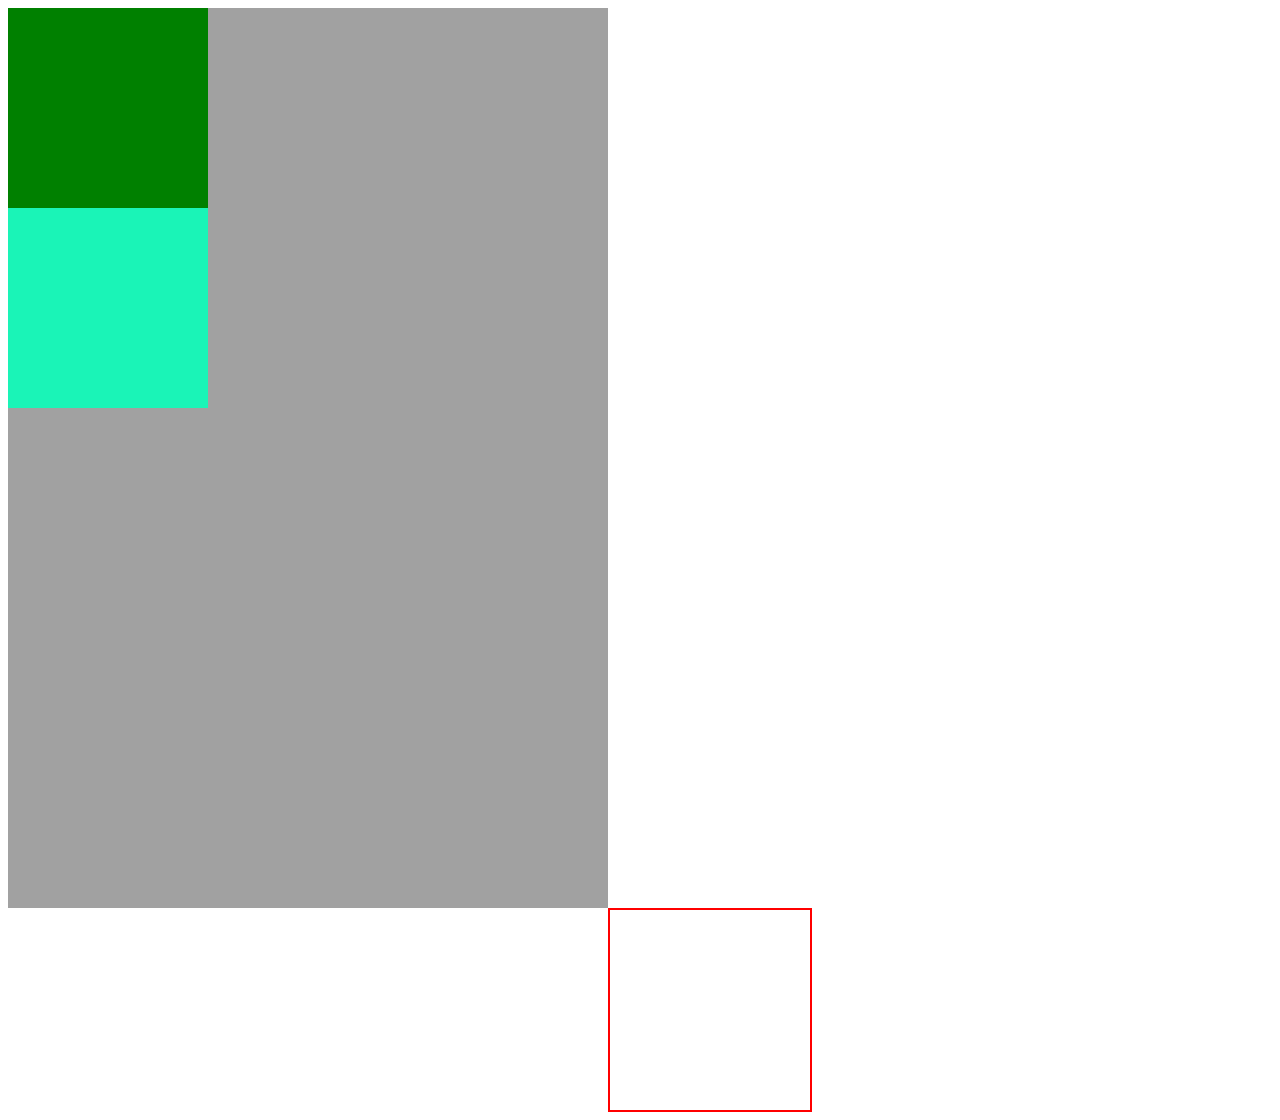
<file: JS/беблиотека для перетаскивания/index.html>
<!DOCTYPE html>
<html>
<head>
	<title>Project7</title>
   <meta charset="utf-8">
    <link rel="stylesheet" type="text/css" href="css/stule.css">
    <script type="text/javascript" src="script/jquery-3.1.1.min.js"></script>
    
    <script type="text/javascript" src="script/jquery-ui.min.js"></script>
    <script type="text/javascript" src="script/main.js"></script>
    
</head>
<body>

    <div id="wripper">
        <div id="click_block"></div>
        <div id="second_block"></div>
    </div>
    
    <div id="right_block"></div>

</body>
</html>
</file>
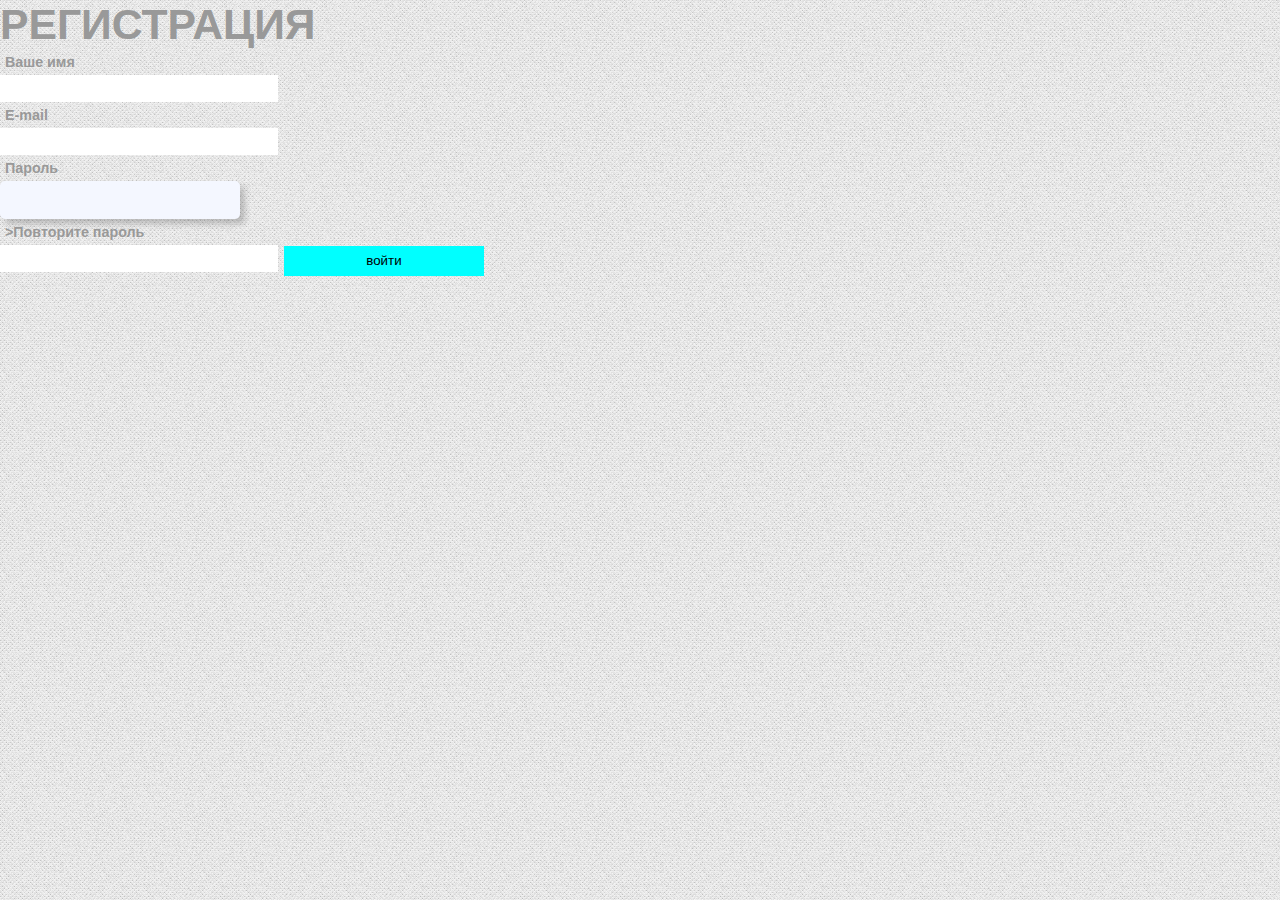
<file: JS/валидация формы/index.html>
<!DOCTYPE html>
<html>
<head>

	<meta charset="utf-8">
	<title>lesson_4</title>
	<link rel="stylesheet" type="text/css" href="css/style.css">
	<script type="text/javascript" src="script/main.js"></script>
<style type="text/css">
    #password {
  display: inline-block;
  -webkit-box-sizing: content-box;
  -moz-box-sizing: content-box;
  box-sizing: content-box;
  padding: 10px 20px;
  border: none;
  -webkit-border-radius: 5px;
  border-radius: 5px;
  font: normal 16px/normal "Times New Roman", Times, serif;
  color: rgba(0,142,198,1);
  -o-text-overflow: clip;
  text-overflow: clip;
  background: rgba(244,247,255,1);
  -webkit-box-shadow: 5px 5px 6px 0 rgba(0,0,0,0.2) ;
  box-shadow: 5px 5px 6px 0 rgba(0,0,0,0.2) ;
  text-shadow: 0 1px 0 rgba(255,255,255,0.66) ;
  -webkit-transition: all 200ms cubic-bezier(0.42, 0, 0.58, 1);
  -moz-transition: all 200ms cubic-bezier(0.42, 0, 0.58, 1);
  -o-transition: all 200ms cubic-bezier(0.42, 0, 0.58, 1);
  transition: all 200ms cubic-bezier(0.42, 0, 0.58, 1);
}
</style>
</head>
<body>

    <div class="wripper">
        <div class="head">
            <h1>РЕГИСТРАЦИЯ</h1>
        </div>
        <div class=".form-container">
        
            <div id="error"></div>
            
           
            <h6>Ваше имя</h6>
            <input type="text" id="name">
            <h6>E-mail </h6>
            <input type="text" id="mail">
            <h6>Пароль</h6>
            <input type="password" id="password">
            <h6>>Повторите пароль</h6>
            <input type="password" id="password_repiat">

            <button id="inp_form" onclick="AuthForm()">войти</button>
        
        </div>
    </div>
    
</body>
</html>
</file>
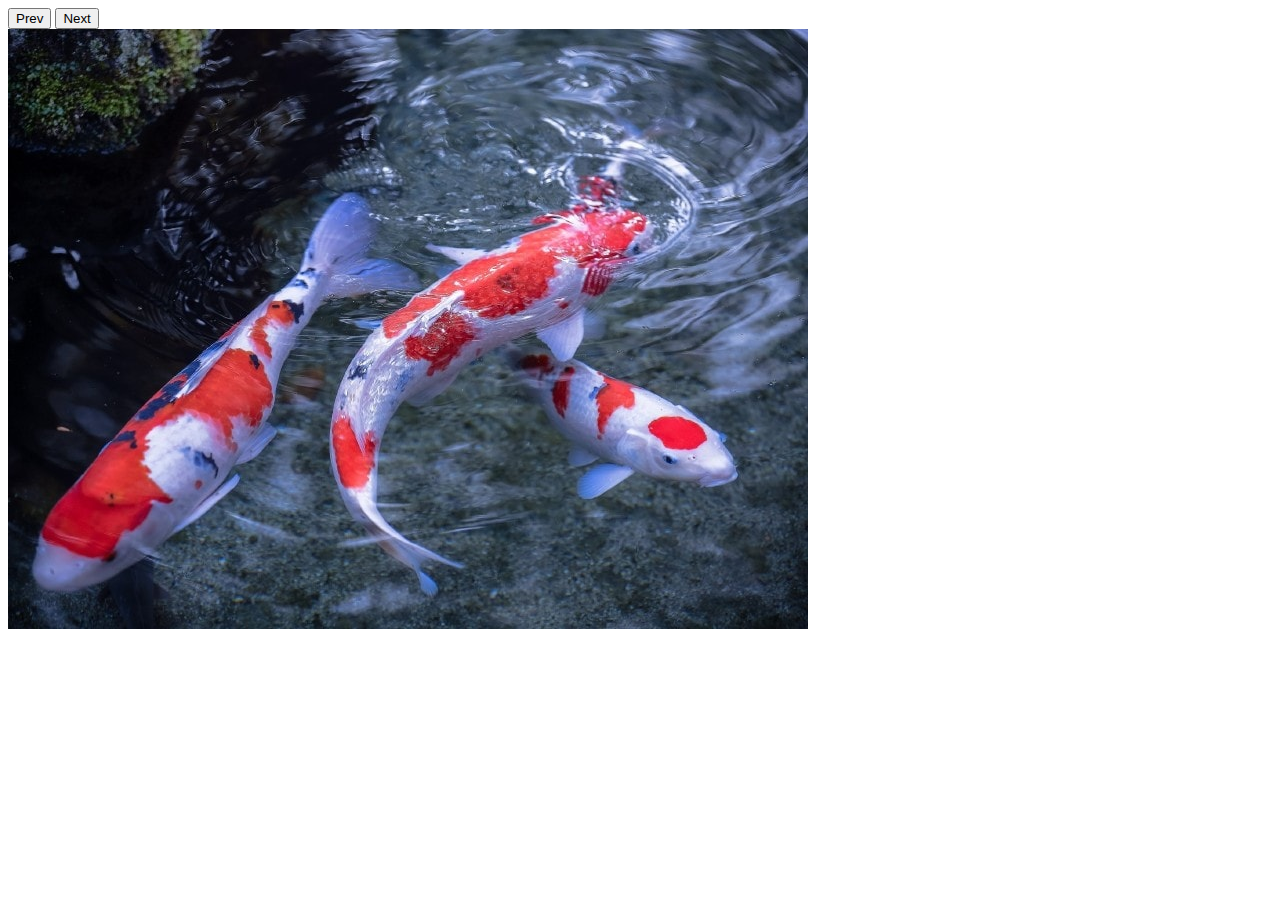
<file: JS/слайдер/index.html>
<!DOCTYPE html>
<html>
<head>

	<meta charset="utf-8">
	<title>lesson_3</title>
	<link rel="stylesheet" type="text/css" href="css/stule.css">
	<script type="text/javascript" src="script/main.js"></script>

</head>
<body>

    <button id="" onclick="Prev()">Prev</button>
    <button id="" onclick="Next()">Next</button>

   <div id="wripper">
       <img src="images/image01-800x600-.jpg" alt="fish">
   </div>
    
</body>
</html>
</file>
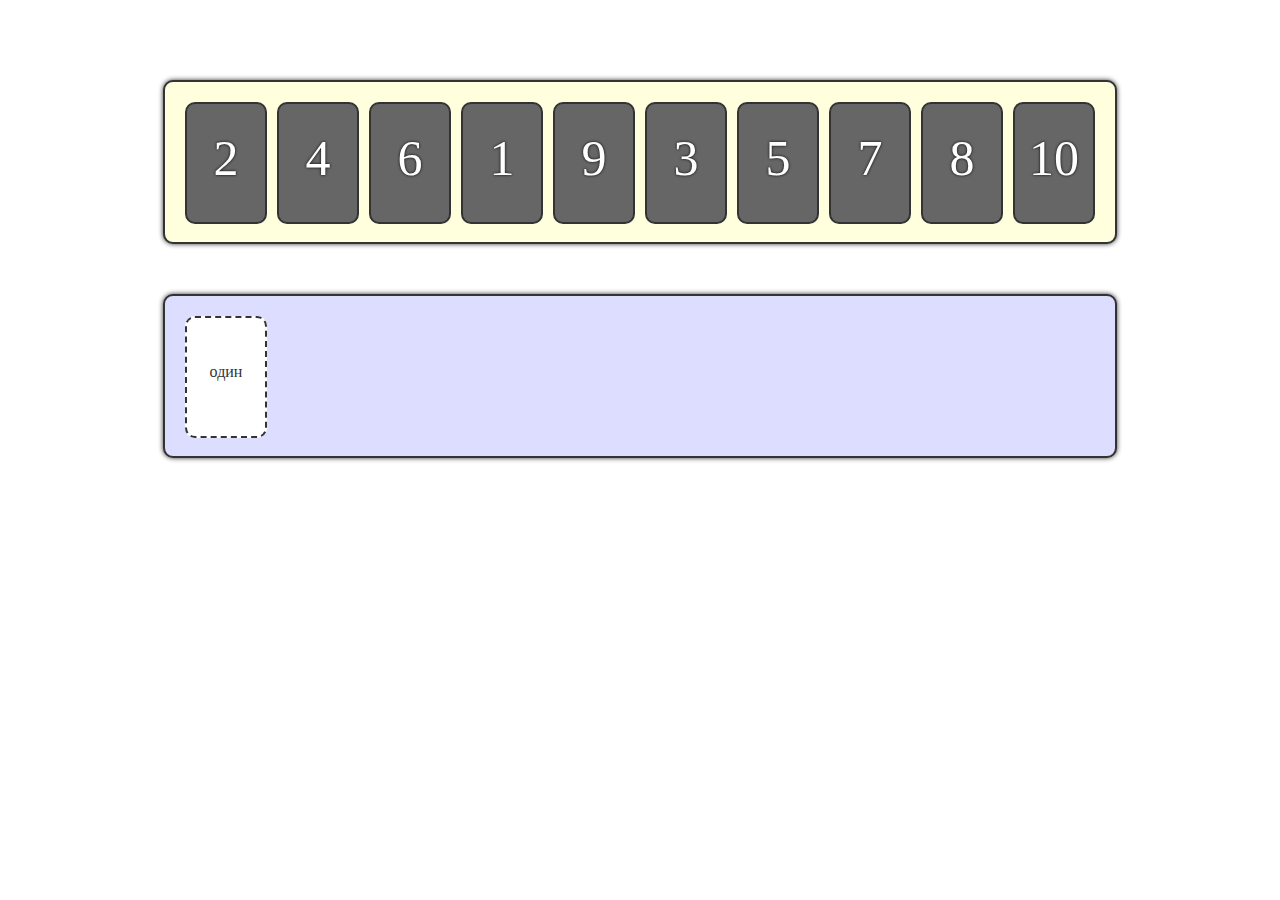
<file: JS/шашки/index.html>
<!DOCTYPE html>
<html>
<head>
	<title>lesson_8_9</title>
    <meta charset="utf-8">
    <link rel="stylesheet" type="text/css" href="css/style.css">
    <script type="text/javascript" src="script/jquery-3.1.1.min.js"></script>
    <script type="text/javascript" src="script/jquery-ui.min.js"></script>
    <script type="text/javascript" src="script/main.js">
    </script>
    
</head>
<body>

   <div id="content">
       <div id="cardPile">
<!--
           <div class="ui-draggable" style="position: relative;" id="card1">1</div>
           <div class="ui-draggable" style="position: relative;" id="card2">2</div>
           <div class="ui-draggable" style="position: relative;" id="card3">3</div>
           <div class="ui-draggable" style="position: relative;" id="card4">4</div>
           <div class="ui-draggable" style="position: relative;" id="card5">5</div>
           <div class="ui-draggable" style="position: relative;" id="card6">6</div>
           <div class="ui-draggable" style="position: relative;" id="card7">7</div>
           <div class="ui-draggable" style="position: relative;" id="card8">8</div>
           <div class="ui-draggable" style="position: relative;" id="card9">9</div>
           <div class="ui-draggable" style="position: relative;" id="card10">10</div>
-->
       </div>
       
       <div id="cardSlots">
<!--
           <div class="ui-droppabl">один</div>
           <div class="ui-droppabl">два</div>
           <div class="ui-droppabl">три</div>
           <div class="ui-droppabl">четыри</div>
           <div class="ui-droppabl">пять</div>
           <div class="ui-droppabl">шесть</div>
           <div class="ui-droppabl">семь</div>
           <div class="ui-droppabl">восемь</div>
           <div class="ui-droppabl">девять</div>
           <div class="ui-droppabl">десять</div>
-->
       </div>
       
       <div id="successMessage" class="sucwin">
           <h2>Молодец!!</h2>
           <button id="" onclick="">Играть снова</button>
       </div>
   </div>
   
</body>
</html>
</file>
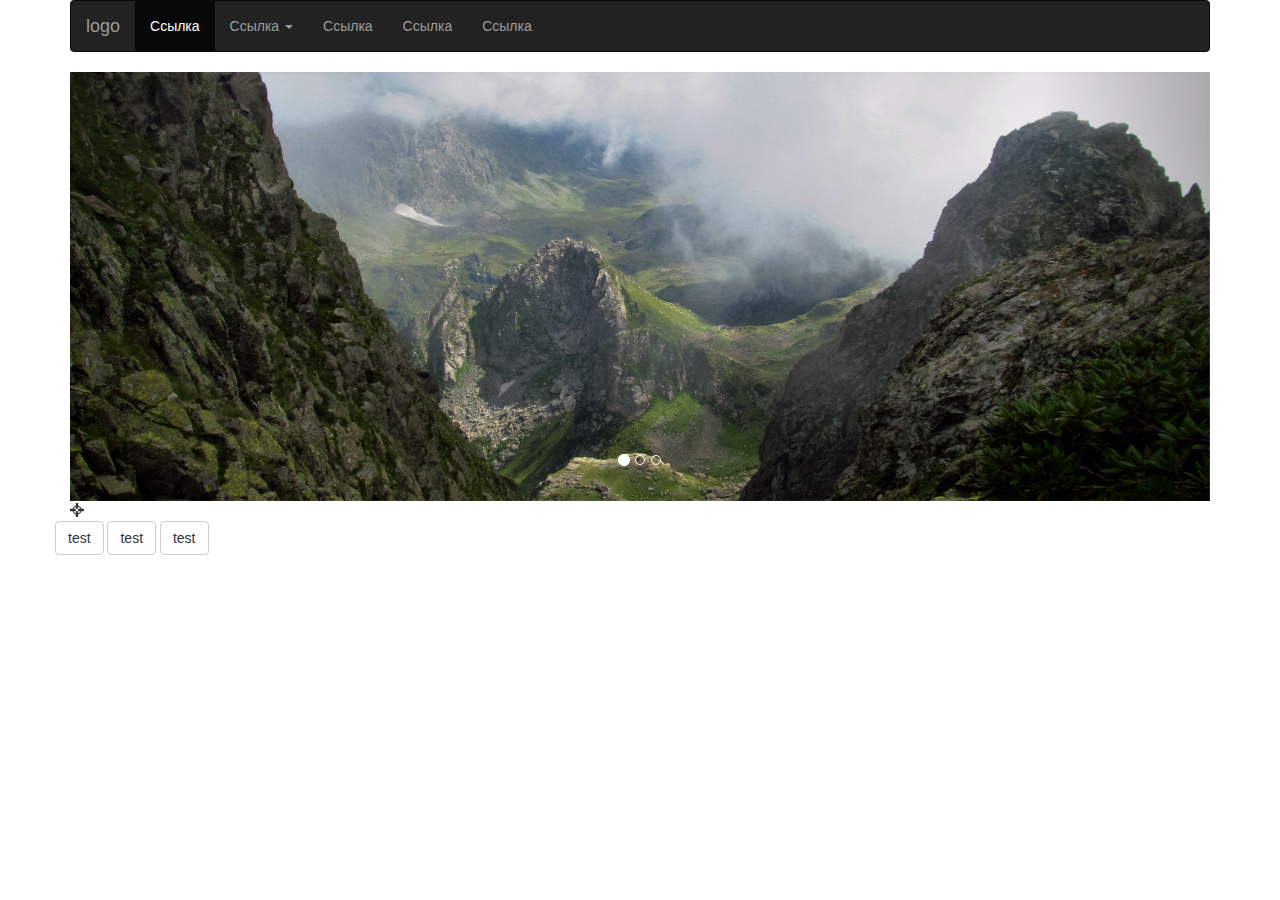
<file: верстка/bootstrap/index.html>
<!DOCTYPE html>
<html lang="en">
  <head>
    <meta charset="utf-8">
    <meta http-equiv="X-UA-Compatible" content="IE=edge">
    <meta name="viewport" content="width=device-width, initial-scale=1">
    <title>page</title>

    <!-- Bootstrap -->
    <link href="css/bootstrap.min.css" rel="stylesheet">

    <!-- HTML5 Shim and Respond.js IE8 support of HTML5 elements and media queries -->
    <!-- WARNING: Respond.js doesn't work if you view the page via file:// -->
    <!--[if lt IE 9]>
      <script src="https://oss.maxcdn.com/libs/html5shiv/3.7.0/html5shiv.js"></script>
      <script src="https://oss.maxcdn.com/libs/respond.js/1.4.2/respond.min.js"></script>
    <![endif]-->
  </head>
  <body>
    
    <div class="container">
        <nav class="navbar navbar-inverse">
            <div class="container">
                <div class="navbar-header">
                    <button type="button" class="navbar-toggle collapsed" data-toggle="collapse" data-target="#bs-example-navbar-collapse-1" aria-axpanded="false">
                        <span class="sr-only">Toggle navigation</span>
                        <span class="icon-bar"></span>
                        <span class="icon-bar"></span>
                        <span class="icon-bar"></span>
                    </button>
                    <a href="" class="navbar-brand">logo</a>
                </div>
                <div class="collapse navbar-collapse" id="bs-example-navbar-collapse-1">
                    <ul class="nav navbar-nav">
                        <li class="active"><a href="#">Ссылка<span class="sr-only"></span></a></li>
                        <li class="dropdown"><a href="" class="dropdown-toggle" data-toggle="dropdown">Ссылка <b class="caret"></b></a>
                            <ul class="dropdown-menu">
                                <li><a href="">под ссылка</a></li>
                                <li class="divider"></li>
                                <li><a href="">под ссылка</a></li>
                                <li><a href="">под ссылка</a></li>
                            </ul>
                        </li>
                        <li><a href="">Ссылка</a></li>
                        <li><a href="">Ссылка</a></li>
                        <li><a href="">Ссылка</a></li>
                    </ul>
                </div>
            </div>
        </nav>
    </div>
    
    <div class="container">
        <div id="carousel-example-generic" class="carousel slide" data-ride="carousel">
            <ol class="carousel-indicators">
                <li  data-target="#carousel-example-generic" data-slide-to="0" class="active"></li>
                <li  data-target="#carousel-example-generic" data-slide-to="1"></li>
                <li  data-target="#carousel-example-generic" data-slide-to="2"></li>
            </ol>
            <div class="carousel-inner" role="listbox">
               
                <div class="item active">
                    <img src="img/%E2%84%96%20(160).JPG" alt="">
                </div>
                
                <div class="item">
                    <img src="img/%E2%84%96%20(175).JPG" alt="">
                </div>
                
                <div class="item">
                    <img src="img/%E2%84%96%20(97).JPG" alt="">
                </div>
                
            </div>
        
            <a href="#carousel-example-generic" class="left carousel-control" role="button" data-slide="prev">
                <span class="glyphicon glyphicon-chavron-left" aria-hidden="true"></span>
                <span class="sr-only">Previous</span>
            </a>
            
            <a href="#carousel-example-generic" class="right carousel-control" role="button" data-slide="next">
                <span class="glyphicon glyphicon-chavron-right" aria-hidden="true"></span>
                <span class="sr-only">next</span>
            </a>
            
        </div>
    </div>

    <div class="container">
        <i class="glyphicon glyphicon-screenshot"></i>
    </div>
    
    <div class="container">
        <div class="row">
            <a href="" class="btn btn-default">test</a>
            <a href="" class="btn btn-default">test</a>
            <a href="" class="btn btn-default">test</a>
        </div>
    </div>

    <!-- jQuery (necessary for Bootstrap's JavaScript plugins) -->
    <script src="https://ajax.googleapis.com/ajax/libs/jquery/1.11.0/jquery.min.js"></script>
    <!-- Include all compiled plugins (below), or include individual files as needed -->
    <script src="js/bootstrap.min.js"></script>
  </body>
</html>
</file>
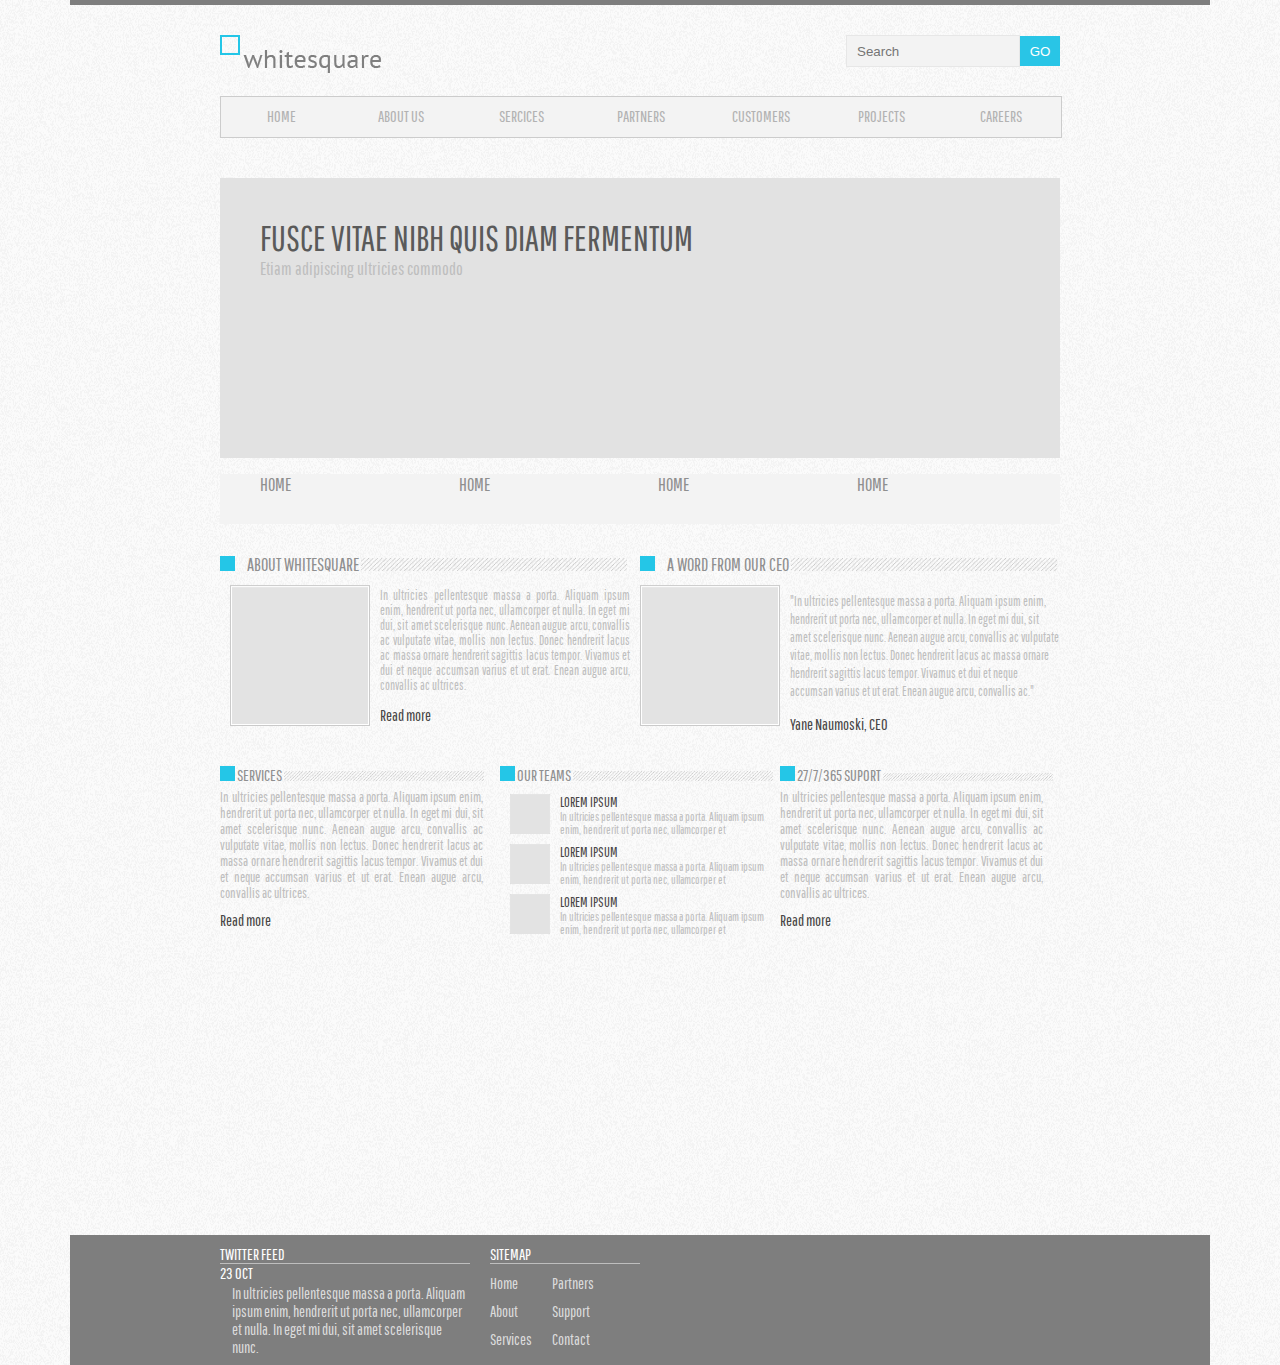
<file: верстка/верстка по макету/index.html>
<!DOCTYPE html>
<html>
<head>
	<meta charset="utf-8">
	<title>HOME</title>
	<link rel="stylesheet" type="text/css" href="css/stule.css">
</head>
<body>
   <div class="wriper">
        <div class="heder">
            <div class="top">
                <a href="index.html"><img src="img/Logo.png" alt="logo"></a>
                <div class="search">
                   <form action="#">
                       <input type="text" placeholder="Search"
                       ><input type="submit" value="GO">
                   </form>
                </div>
            </div>
            <div class="menu"
              ><ul>
                   <li><a href="index.html">home</a></li
                   ><li><a href="about_us.html">about us</a></li
                   ><li><a href="#">sercices</a></li
                   ><li><a href="#">partners</a></li
                   ><li><a href="#">customers</a></li
                   ><li><a href="#">projects</a></li
                   ><li><a href="#">careers</a></li>                    
               </ul
               ></div>
        </div>
        <div class="banner">
            <p id="text_1">fusce vitae nibh quis diam fermentum </p>
            <p id="text_2"> Etiam adipiscing ultricies commodo</p>
        </div>
        <div class="banner_navigation" >
           <ol type="1">
               <li><a href="#">HOME</a></li>
               <li><a href="#">HOME</a></li>
               <li><a href="#">HOME</a></li>
               <li><a href="#">HOME</a></li>
           </ol>
        </div> 
        <div class="main">
            <div class="about_us">
                <img src="img/Square.png" alt="square">
                <span>about whitesquare</span>
                <img src="img/Title%20pattern.png" alt="aaa" width="266">
                <img src="img/Image%20holder.png" alt="qub">
                <p>In ultricies pellentesque massa a porta. Aliquam ipsum enim, hendrerit ut porta nec, ullamcorper et nulla. In eget mi dui, sit amet scelerisque nunc. Aenean augue arcu, convallis ac vulputate vitae, mollis non lectus. Donec hendrerit lacus ac massa ornare hendrerit sagittis lacus tempor. Vivamus et dui et neque accumsan varius et ut erat. Enean augue arcu, convallis ac ultrices. </p>
                <a href="#">Read more</a>
            </div>
            <div class="ceo_word">
                <img src="img/Square.png" alt="square">
                <span>a word from our ceo</span>
                <img src="img/Title%20pattern.png" alt="aaa"width="266" >
                <img src="img/Image%20holder.png" alt="qub">
                <p><alockquote>"In ultricies pellentesque massa a porta. Aliquam ipsum enim, hendrerit ut porta nec, ullamcorper et nulla. In eget mi dui, sit amet scelerisque nunc. Aenean augue arcu, convallis ac vulputate vitae, mollis non lectus. Donec hendrerit lacus ac massa ornare hendrerit sagittis lacus tempor. Vivamus et dui et neque accumsan varius et ut erat. Enean augue arcu, convallis ac."</alockquote></p>
                <a href="#">Yane Naumoski, CEO</a>
            </div>
            <div class="services">
                <img src="img/Square.png" alt="square">
                <span>services</span>
                <img src="img/Title%20pattern.png" alt="aaa" width="200">
                <p>In ultricies pellentesque massa a porta. Aliquam ipsum enim, hendrerit ut porta nec, ullamcorper et nulla. In eget mi dui, sit amet scelerisque nunc. Aenean augue arcu, convallis ac vulputate vitae, mollis non lectus. Donec hendrerit lacus ac massa ornare hendrerit sagittis lacus tempor. Vivamus et dui et neque accumsan varius et ut erat. Enean augue arcu, convallis ac ultrices. </p>
                <a href="#">Read more</a>
            </div>
            <div class="our_teams">
               <img src="img/Square.png" alt="square">
                <span id="our">our teams</span>
                <img src="img/Title%20pattern.png" alt="aaa" width="200">
                <div class="qub">
                    <img src="img/Image%20holder.png" alt="qub">
                    <span><p class="lorem">lorem ipsum</p>
                    <p>In ultricies pellentesque massa a porta. Aliquam ipsum         enim, hendrerit ut porta nec, ullamcorper et</p></span>
                </div>
                <div class="qub">
                    <img src="img/Image%20holder.png" alt="qub">
                    <span><p class="lorem">lorem ipsum</p>
                    <p>In ultricies pellentesque massa a porta. Aliquam ipsum         enim, hendrerit ut porta nec, ullamcorper et</p></span>
                </div>
               <div class="qub"> 
                    <img src="img/Image%20holder.png" alt="qub">
                    <span><p class="lorem">lorem ipsum</p>
                    <p>In ultricies pellentesque massa a porta. Aliquam ipsum         enim, hendrerit ut porta nec, ullamcorper et</p></span>
                </div>
            </div>
            <div class="support">
                <img src="img/Square.png" alt="square">
                <span>27/7/365 suport</span>
                <img src="img/Title%20pattern.png" alt="aaa" width="170">
                <p>In ultricies pellentesque massa a porta. Aliquam ipsum enim, hendrerit ut porta nec, ullamcorper et nulla. In eget mi dui, sit amet scelerisque nunc. Aenean augue arcu, convallis ac vulputate vitae, mollis non lectus. Donec hendrerit lacus ac massa ornare hendrerit sagittis lacus tempor. Vivamus et dui et neque accumsan varius et ut erat. Enean augue arcu, convallis ac ultrices. </p>
                <a href="#">Read more</a>
            </div>
            <div class="our_clients"></div>
       </div>
    </div>
    <div class="footer">
           <div class="twitter_f">
              <div><a href="#">twitter feed</a></div>
               <span><a href="#">23 oct</a></span>
               <p>In ultricies pellentesque massa a porta. Aliquam ipsum enim, hendrerit ut porta nec, ullamcorper et nulla. In eget mi dui, sit amet scelerisque nunc.</p>
           </div>
            <div class="sitemap">
                <div class="sitem_p"><span>sitemap</span></div>
                <div class="list_1">
                    <ul>
                        <li><a href="#">Home</a></li>
                        <li><a href="#">About</a></li>
                        <li><a href="#">Services</a></li>
                    </ul>
                </div>
                <div class="list_2">
                    <ul>
                        <li><a href="#">Partners</a></li>
                        <li><a href="#">Support</a></li>
                        <li><a href="#">Contact</a></li>
                    </ul>
                </div>
            </div>
            <div class="social"></div>
            <div class="logo_copy"></div>
        </div>   
        
</body>
</html>
</file>
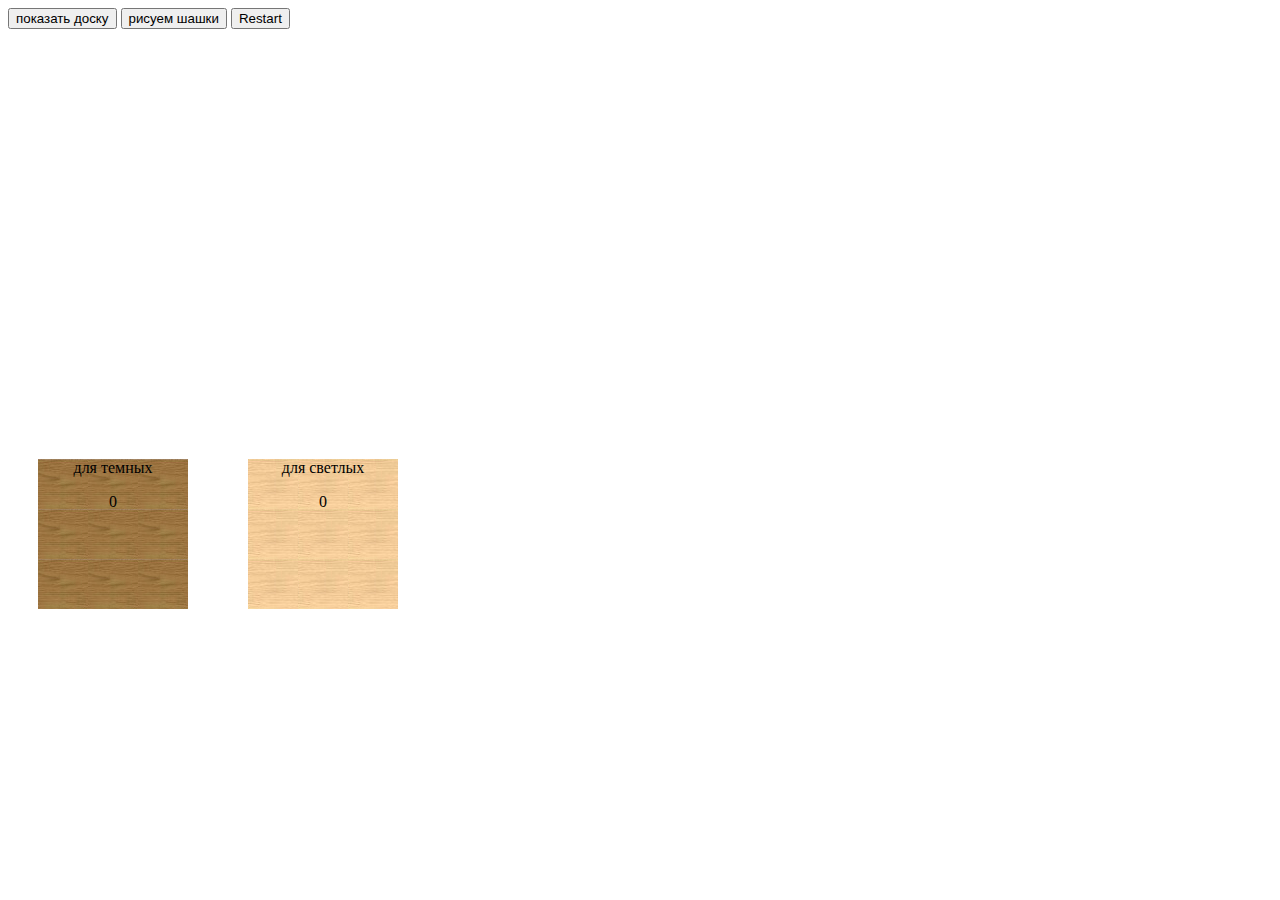
<file: JS/шашки/game.html>
<!DOCTYPE html>
<html lang="en">
<head>
    <meta charset="UTF-8">
    <title>progect_7_9</title>
    <link rel="stylesheet" type="text/css" href="css/stuleGeme.css">
    <script type="text/javascript" src="script/jquery-3.1.1.min.js"></script>
    <script type="text/javascript" src="script/jquery-ui.min.js"></script>
    <script type="text/javascript">
        
        function DrawBoard(){
            
        for(var j=0; j<8; j++) { 
            
            for(var i=0; i<8; i++){
                
                if (j%2 == 0 && i%2==0 || j%2!=0 && i%2!=0){
                    
                    $(".board").append('<div class="sv_kl"></div>');
                }
            else {
                    $(".board").append('<div class="tm_kl"></div>');
                 }
            }
        }
        }
        
        function AddDraug(){
            
            $('div').filter('.tm_kl').slice(0,12).append("<img class='drag black' src='images/tem_shashka.gif'>");
            
            $('div').filter('.tm_kl').slice(20,33).append("<img class='drag white' src='images/sv_shashka.gif'>");
            
            
            $('.drag').draggable({
                snap: '.tm_kl, .tm_block, .sv_block ',
//                containment: '.tm_kl',
                revert: true
            });
            
            $('.tm_kl').droppable({
                accept: '.drag',
                drop: move
            });
            
    
        
        function move(event,ui){
            
            ui.draggable.draggable('option','revert','invalid');
            
        }
            
        $('.sv_block').droppable({
           accept: '.white',
            drop: dropWhite
        });
            
        
        function dropWhite(event,ui){
            
           var count = $('.counter_white').text();
           var c = parseInt(count);
           c+=1;
           $('.counter_white').text(c);
           ui.drag.draggable('option', 'revert', 'false');
        }
        
        
        $('.tm_block').droppable({
           accept: '.black',
            drop: dropBleack
        });
            
        
        function dropBleack(event,ui){
            
           var count = $('.counter_black').text();
           var c = parseInt(count);
           c+=1;
           $('.counter_black').text(c);
           ui.drag.draggable('option', 'revert', 'false');
        }
    }
        
    function restart(){
        
        $('.counter_black').text(0);
        $('.counter_white').text(0);
        $('.drag').remove();
        $('.sv_kl, .tm_kl').remove();
        DrawBoard();
        AddDraug();
        
    }
        
    </script>
</head>
<body>
    
    <button  onclick="DrawBoard()" >показать доску</button>
    <button  onclick="AddDraug()">рисуем шашки</button>
    <button  onclick="restart()">Restart</button>
        
    <div class="board">
        
    </div>
    
    <div class="tm_block">для темных <p class="counter_black">0</p></div>
    
    <div class="sv_block">для светлых <p class="counter_white">0</p></div>
    
    
</body>
</html>
</file>
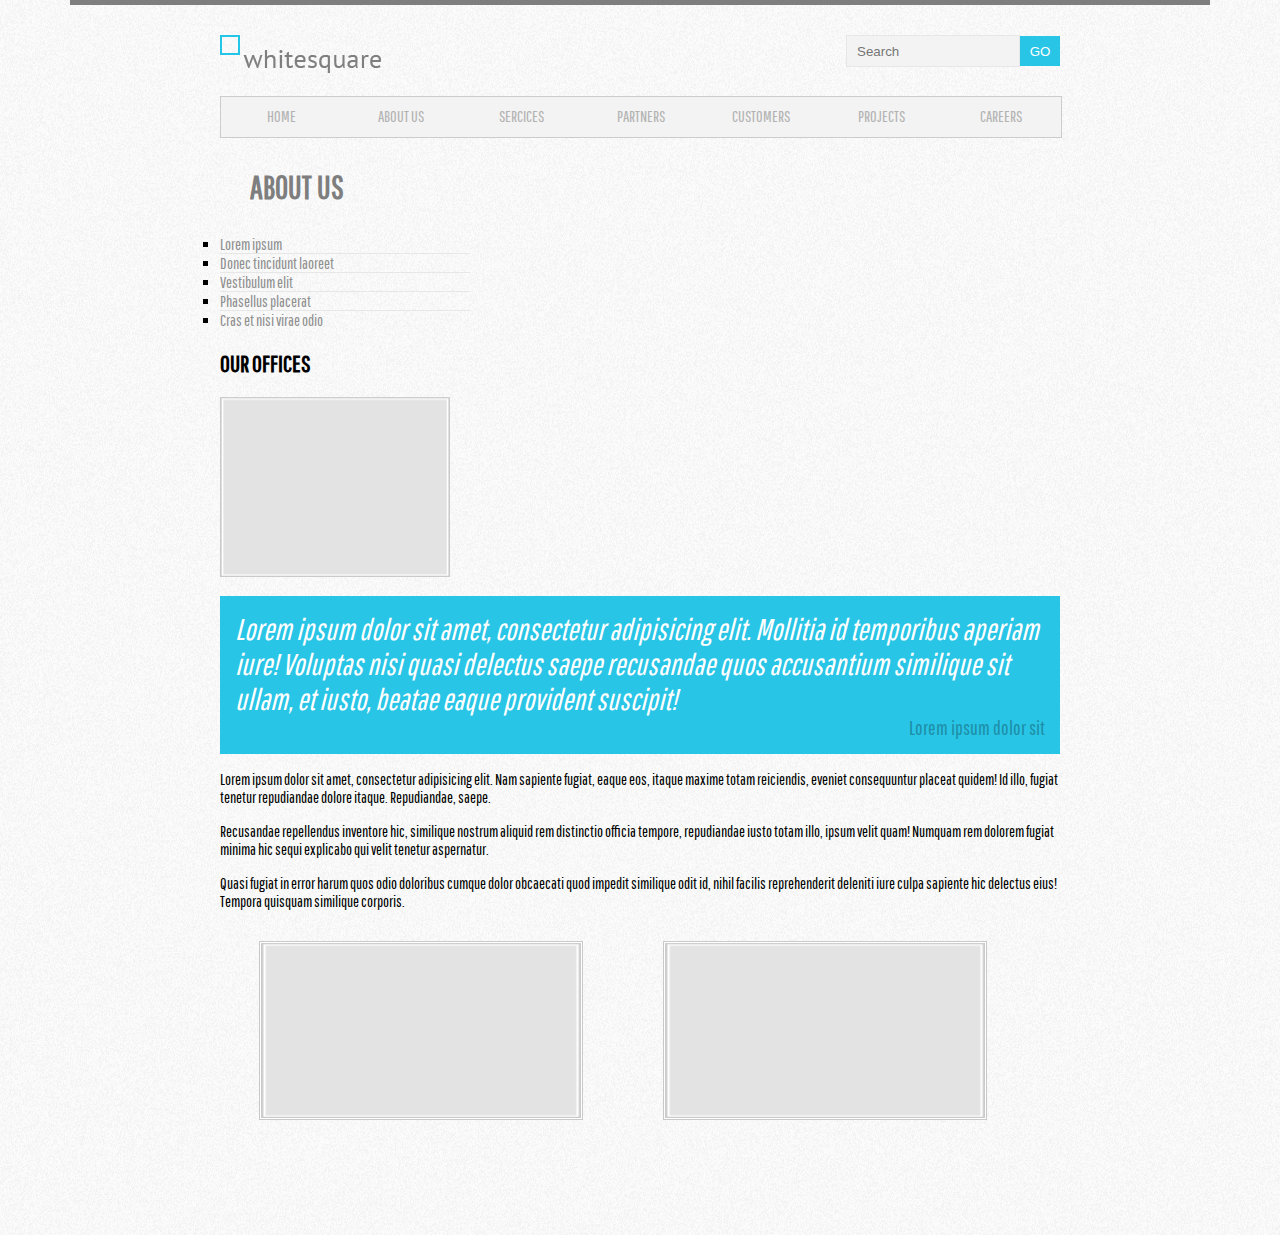
<file: верстка/верстка по макету/about_us.html>
<!DOCTYPE html>
<html lang="en">
<head>
    <meta http-equiv="content-type" content="text/html;charset=utf-8">
    <meta http-equiv="X-UA-Compatibl" content="IE=Edge">
    <title>ABOUT US</title>
    <link rel="stylesheet" href="css/about_us.css">
    <link href="https://fonts.googleapis.com/css?family=Oswald:300,400" rel="stylesheet">
    
<!--
 if it ex 9  
<script src="http://html5shiv.googlecode.com/svn/trunk/html5/js"></script>
<![endif]
-->
 
</head>
<body>
   <div class="wriper">
        <div class="heder">
            <div class="top">
                <a href="index.html"><img src="img/Logo.png" alt="logo"></a>
                <div class="search">
                   <form action="#">
                       <input type="text" placeholder="Search"
                       ><input type="submit" value="GO">
                   </form>
                </div>
            </div>
            <div class="menu"
              ><ul>
                   <li><a href="index.html">home</a></li
                   ><li><a href="about_us.html">about us</a></li
                   ><li><a href="#">sercices</a></li
                   ><li><a href="#">partners</a></li
                   ><li><a href="#">customers</a></li
                   ><li><a href="#">projects</a></li
                   ><li><a href="#">careers</a></li>                    
               </ul
               ></div>
        </div>
        <div class="main">
                <div class="page_title">
                    <h1>about us</h1>
                </div>
                <div class="submenu">
                    <ul class="aside-menu">
                        <li><a href="#" class="active">Lorem ipsum</a></li>
                        <li><a href="#">Donec tincidunt laoreet</a></li>
                        <li><a href="/">Vestibulum elit</a></li>
                        <li><a href="/">Phasellus placerat</a></li>
                        <li><a href="/">Cras et nisi virae odio</a></li>
                    </ul>
                    
                    <div class="offises">
                        <h2>OUR OFFICES</h2>
                    <p><img src="img/Image%20holder.png" alt="qub"></p>
                    </div>
                </div>
                <div class="our_ofises">
                    <blockquote>
                        <p>
                            Lorem ipsum dolor sit amet, consectetur adipisicing elit. Mollitia id temporibus aperiam iure! Voluptas nisi quasi delectus saepe recusandae quos accusantium similique sit ullam, et iusto, beatae eaque provident suscipit!
                        </p>
                        <cite>Lorem ipsum dolor sit</cite>
                    </blockquote>
                    <p>Lorem ipsum dolor sit amet, consectetur adipisicing elit. Nam sapiente fugiat, eaque eos, itaque maxime totam reiciendis, eveniet consequuntur placeat quidem! Id illo, fugiat tenetur repudiandae dolore itaque. Repudiandae, saepe.</p>
                    <p>Recusandae repellendus inventore hic, similique nostrum aliquid rem distinctio officia tempore, repudiandae iusto totam illo, ipsum velit quam! Numquam rem dolorem fugiat minima hic sequi explicabo qui velit tenetur aspernatur.</p>
                    <p>Quasi fugiat in error harum quos odio doloribus cumque dolor obcaecati quod impedit similique odit id, nihil facilis reprehenderit deleniti iure culpa sapiente hic delectus eius! Tempora quisquam similique corporis.</p>
                    
                    <figure>
                        <img src="img/Image%20holder.png" alt="">
                    </figure>    
                    <figure>
                        <img src="img/Image%20holder.png" alt="">
                    </figure>    
                        
                </div>
                <div class="about_ua"></div>
            </div>
    </div>
</body>
</html>
</file>
<file: JS/беблиотека для перетаскивания/css/stule.css>
#click_block{
    width: 200px;
    height: 200px;
    background: green;
}

#wripper{
    width: 600px;
    height: 900px ;
    background: #a1a1a1 ;
    border: 1px yellow;
}


#second_block{
    width: 200px;
    height: 200px;
    background: #1af4b7;
}

#drigHelp{
    width: 200px;
    height: 200px;
    background: red;
}

#right_block{
    width: 200px;
    height: 200px;
    border: 2px red solid;
    margin-left: 600px;
}
</file>
<file: JS/валидация формы/css/style.css>
@charset "utf-8";
/* CSS Document */

/* ---------- GENERAL ---------- */

body {
	background: url(../images/bg.png) repeat;
	color: #999;
	font: 16pt sans-serif;
	margin: 0;
}

.wripper{
    
}

h1 { margin: 0; }

h6 { margin: 5px; }

a {
	color: #999;
	text-decoration: none;
}

a:hover { color: #1dabb8; }

fieldset {
	border: none;
	margin: auto;
	
}

input {
	border: none;
	font-family: inherit;
	font-size: inherit;
	margin: 0;
	outline: none;
	-webkit-appearance: none;
}

input[type="submit"] { cursor: pointer; }

.form-container {
	padding-left: 20px;
}

.tip {
	color: #FF5454;
	font: 16px sans-serif;
	font-weight: bold;
} 

#login-form {
	margin: 50px auto;
	width: 500px;
}

#login-form h1 {
	background-color: #282830;
	border-radius: 5px 5px 0 0;
	color: #fff;
	font-size: 14px;
	padding: 20px;
	text-align: center;
	text-transform: uppercase;
}

#login-form fieldset {
	background: #fff;
	border-radius: 0 0 5px 5px;
	padding: 20px;
	position: relative;
}



#login-form input {
	font-size: 14px;
	border: 1px solid #dcdcdc;
	padding: 12px 10px;
	width: 380px;
	margin: auto;
}



#login-form input[type="submit"] {
	background: #1dabb8;
	border-radius: 3px;
	color: #fff;
	width: 320px;
	font-weight: bold;
	margin-top: 20px;
	padding: 12px 20px;
}

#login-form input[type="submit"]:hover { background: #198d98; }



#inp_form{
    width: 200px;
    height: 30px;
    background-color: aqua;
    border: none;
}

/*
#error{
    color: red;
}
*/
</file>
<file: JS/слайдер/css/stule.css>

</file>
<file: JS/шашки/css/style.css>
/* Устанавливаем отступ для страницы, шрифты и цвета, используемые по умолчанию */

body {
  margin: 30px;
  font-family: "Georgia", serif;
  line-height: 1.8em;
  color: #333;
}

/* Устанавливаем для загловка собственный шоифт */

h1, h2, h3, h4 {
  font-family: "Lucida Sans Unicode", "Lucida Grande", sans-serif;
}

/* Область основного содержания */

#content {
  margin: 80px 70px;
  text-align: center;
  -moz-user-select: none;
  -webkit-user-select: none;
  user-select: none;
}

/* Верхний и нижний колонтитулы */

.wideBox {
  clear: both;
  text-align: center;
  margin: 70px;
  padding: 10px;
  background: #ebedf2;
  border: 1px solid #333;
}

.wideBox h1 {
  font-weight: bold;
  margin: 20px;
  color: #666;
  font-size: 1.5em;
}

/* Слот для окончательного положения карты */

#cardSlots {
  margin: 50px auto 0 auto;
  background: #ddf;
}

/* Начальная колода несортированных карт  */

#cardPile {
  margin: 0 auto;
  background: #ffd;
}

#cardSlots, #cardPile {
  width: 910px;
  height: 120px;
  padding: 20px;
  border: 2px solid #333;
  -moz-border-radius: 10px;
  -webkit-border-radius: 10px;
  border-radius: 10px;
  -moz-box-shadow: 0 0 .3em rgba(0, 0, 0, .8);
  -webkit-box-shadow: 0 0 .3em rgba(0, 0, 0, .8);
  box-shadow: 0 0 .3em rgba(0, 0, 0, .8);
}

/* Отдельные карты и слоты */

#cardSlots div, #cardPile div {
  float: left;
  width: 58px;
  height: 78px;
  padding: 10px;
  padding-top: 40px;
  padding-bottom: 0;
  border: 2px solid #333;
  -moz-border-radius: 10px;
  -webkit-border-radius: 10px;
  border-radius: 10px;
  margin: 0 0 0 10px;
  background: #fff;
}

#cardSlots div:first-child, #cardPile div:first-child {
  margin-left: 0;
}

#cardSlots div.hovered {
  background: #aaa;
}

#cardSlots div {
  border-style: dashed;
}

#cardPile div {
  background: #666;
  color: #fff;
  font-size: 50px;
  text-shadow: 0 0 3px #000;
}

#cardPile div.ui-draggable-dragging {
  -moz-box-shadow: 0 0 .5em rgba(0, 0, 0, .8);
  -webkit-box-shadow: 0 0 .5em rgba(0, 0, 0, .8);
  box-shadow: 0 0 .5em rgba(0, 0, 0, .8);
}

/* Цвета для отдельных карт */

#card1.correct { background: red; }
#card2.correct { background: brown; }
#card3.correct { background: orange; }
#card4.correct { background: yellow; }
#card5.correct { background: green; }
#card6.correct { background: cyan; }
#card7.correct { background: blue; }
#card8.correct { background: indigo; }
#card9.correct { background: purple; }
#card10.correct { background: violet; }


/* Сообщение "Вы сделали это! */
#successMessage {
  position: absolute;
  left: 580px;
  top: 250px;
  width: 0;
  height: 0;
  z-index: 100;
  background: #dfd;
  border: 2px solid #333;
  -moz-border-radius: 10px;
  -webkit-border-radius: 10px;
  border-radius: 10px;
  -moz-box-shadow: .3em .3em .5em rgba(0, 0, 0, .8);
  -webkit-box-shadow: .3em .3em .5em rgba(0, 0, 0, .8);
  box-shadow: .3em .3em .5em rgba(0, 0, 0, .8);
  padding: 20px;
}


.sucwin{
    display: none;
}
</file>
<file: верстка/верстка по макету/css/stule.css>
@import url('https://fonts.googleapis.com/css?family=Pathway+Gothic+One');

body{
    width: 100%;
    background: url(../img/Noise.png);
    margin: 0;
    font-family: 'Pathway Gothic One', sans-serif;
}
a{text-decoration: none;}
ul{margin: 0; padding: 0; list-style: none;}

.wriper{
    width: 840px;
    height: 1230px;
    margin: 0 auto;
    padding:0 150px;
    border-top: 5px solid #7e7e7e;
    
}
/*            СТИЛИ ДЛЯ TOP*/

.top{
    padding: 30px 0 20px 0;
}

.search{
    float: right;
}

.search input[type="submit"]{
    margin: 0;
    width:40px;
    height:30px;
    background: #29c5e6;
    color: #fff;
    border: 0;
}

.search input[type="text"]{
    margin: 0;
    padding-left: 10px;
    width: 160px;
    height: 28px;
    background: #f3f3f3;
    color: #b2b2b2;
    border: 1px solid #e7e7e7;
}
/*            меню */
.menu{
    width: 840px;
    height: 40px;
    text-align: center;
    background: #f3f3f3;
    border: 1px solid #cccccc;
}

.menu li{
    width: 120px;
    height: 40px;
    display: inline-block;
}

.menu a{
    width: 116px;
    height: 31px;
    color: #b2b2b2;
    display:inline-block;
    padding-top: 10px;
    text-transform: uppercase;
}

/*анимация меню*/
.menu a:hover{
    background: #29c5e6;
    color: #ffffff;
}

/*            БАНЕР*/

.banner {
    width: 840px;
    height: 280px;
    background: #e2e2e2;
    margin-top: 40px;
    
}

.banner p{margin: 0;}

.banner #text_1 {
    color: #5a5a5a;
    font-size: 35px;
    text-transform: uppercase;
    padding:40px 0 0 40px;
}

.banner #text_2{
    font-size: 18px;
    color: #bebebe;
    padding-left: 40px;
}

/*        навигация*/

.banner_navigation {
    width: 840px;
    height: 50px;
    background: #f3f3f3; 
}

.banner_navigation ol{
/*    list-style-type: */
}

.banner_navigation li{
    display: inline-block;
    width: 197px;
    height: 50px;
}


.banner_navigation a{
    
    color: #8f8f8f;
    text-transform: uppercase;
    font-size: 18px;
}

/*            анимация навигации*/

.banner_navigation a:hover{color: #29c5e6;} 


/*            блок main*/

.main{
    padding-top: 30px;
}
/*            первый блок*/
.about_us{
    width: 410px;
    float: left;
    color: #bebebe;
}

.about_us p{font-size: 13px; text-align: justify;}
.about_us span{text-transform: uppercase; color: #8f8f8f; font-size: 18px;}
.about_us a{ color: #484646; }
.about_us a:hover{border-bottom: 2px solid #b4b4b4;}

.about_us img[alt="qub"]{
    float: left;
    margin-right: 10px;
    margin: 10px;
}
.about_us img[alt="square"]{
    margin-right: 10px;
}
/*             второй блок*/

.ceo_word img[alt="qub"]{
    float: left;
    margin: 10px;
}

.ceo_word img[alt="square"]{
    margin:0 10px 0 10px;;
}

.ceo_word span{
    text-transform: uppercase;
    color: #8f8f8f;
    font-size: 18px;
}
.ceo_word alockquote{font-size: 13px; color: #bebebe; text-align: justify;}
.ceo_word a{color: #484646;}
.ceo_word a:hover{border-bottom: 2px solid #b4b4b4;}

/*            третий блок*/

.services{
    margin-top: 30px;
    padding: 0;
    width:280px;
    float: left;
}

.services span{
    text-transform: uppercase;
    color: #8f8f8f;
}

.services p{
    font-size:14px;
    margin: 0;
    color: #bebebe;
    text-align: justify;
    padding-right: 17px;
    margin:5px 0 10px 0;
}

.services a{color: #484646;}
.services a:hover{border-bottom: 2px solid #b4b4b4;}
/*                четвертый блок*/

.our_teams{
    margin-top: 30px;
    padding: 0;
    width:280px;
    float:left;
}

.our_teams #our{
    text-transform: uppercase;
    color: #8f8f8f;
}

.our_teams .qub{
    width:280px;
    height: 40px;
    margin: 10px 0 10px 0;
}

.our_teams .qub span{
    width: 220px;
    height: 50px;
    float: right;
}

.our_teams img[alt="qub"]{
    width:40px;
    height:40px;
    margin:0px 10px 10px 10px;
 
}

.our_teams p{
    font-size:12px;
    margin: 0;
    color: #bebebe;
}

.our_teams .lorem{
    color: #484646;
    font-size:14px;
    text-transform: uppercase;
}

/*            пятый блок*/

.support{
    margin-top: 30px;
    padding: 0;
    width:280px;
    float:left;
}

.support span{
    text-transform: uppercase;
    color: #8f8f8f;
}

.support p{
    font-size:14px;
    margin: 0;
    color: #bebebe;
    text-align: justify;
    padding-right: 17px;
    margin:5px 0 10px 0;
}

.support a{color: #484646;}
.support a:hover{border-bottom: 2px solid #b4b4b4;}

/*            FOOTER*/

.footer{
    width: 840px;
    height: 110px;
    background: #7e7e7e;
    margin: 0 auto;
    padding: 10px 150px 10px 150px ;
    color: #dbdbdb;
}

/*            twittwr feed*/

.footer .twitter_f{
    width: 250px;
    height: 100%;
    float: left;
    margin-right: 20px;
}

.twitter_f a{
    width: 250px;
    color: #fff;
    text-transform: uppercase;
    padding-top: 5px;
}
.twitter_f div{width: 250px; border-bottom: 1px solid #bebebe;}
.twitter_f span{
    color: #dbdbdb;
    padding-right: 10px;
}
.twitter_f span:hover{color: #bebebe; border-bottom: 1px solid #bebebe;}

.twitter_f p{
    margin: 2px;
    padding-left: 10px;
}

/*                sitemap*/

.sitemap{
   width: 150px;
    display: inline-block;
}
.sitemap .sitem_p{
    
    border-bottom: 1px solid #bebebe;
}
.sitemap .sitem_p span{color: #fff; text-transform: uppercase;}

.list_1 {
    float: left;
    margin-right: 20px;
}
.list_1 li {padding-top: 10px;}
.list_1 a {color: #dbdbdb;}
.list_1 a:hover{border-bottom: 1px solid #bebebe;}

.list_2 li{padding-top: 10px;}
.list_2 a {color: #dbdbdb;}
.list_2 a:hover{border-bottom: 1px solid #bebebe;}
</file>
<file: JS/шашки/css/stuleGeme.css>
.sv_kl{
    width: 50px;
    height: 50px;
    background: url(../images/sv_kletka.gif);
    float: left;
}

.tm_kl{
    width: 50px;
    height: 50px;
    background: url(../images/tem_kletka.gif);
    float: left;
}

.board{
    width: 400px;
    height: 400px;
}

.sv_block{
    text-align: center;
    color: black;
    margin: 30px;
    width: 150px;
    height: 150px;
    background: url(../images/sv_kletka.gif);
    float: left;
}

.tm_block{
    text-align: center;
    color: black;
    margin: 30px;
    width: 150px;
    height: 150px;
    background: url(../images/tem_kletka.gif);
    float: left;
}
</file>
<file: верстка/верстка по макету/css/about_us.css>
@import url('https://fonts.googleapis.com/css?family=Pathway+Gothic+One');

body{
    width: 100%;
    background: url(../img/Noise.png);
    margin: 0;
    font-family: 'Pathway Gothic One', sans-serif;
}
a{text-decoration: none;}
ul{margin: 0; padding: 0; list-style: none;}

.wriper{
    width: 840px;
    height: 1230px;
    margin: 0 auto;
    padding:0 150px;
    border-top: 5px solid #7e7e7e;
    
}
/*            СТИЛИ ДЛЯ TOP*/

.top{
    padding: 30px 0 20px 0;
}

.search{
    float: right;
}

.search input[type="submit"]{
    margin: 0;
    width:40px;
    height:30px;
    background: #29c5e6;
    color: #fff;
    border: 0;
}

.search input[type="text"]{
    margin: 0;
    padding-left: 10px;
    width: 160px;
    height: 28px;
    background: #f3f3f3;
    color: #b2b2b2;
    border: 1px solid #e7e7e7;
}
/*            меню */
.menu{
    width: 840px;
    height: 40px;
    text-align: center;
    background: #f3f3f3;
    border: 1px solid #cccccc;
}

.menu li{
    width: 120px;
    height: 40px;
    display: inline-block;
}

.menu a{
    width: 116px;
    height: 31px;
    color: #b2b2b2;
    display:inline-block;
    padding-top: 10px;
    text-transform: uppercase;
}

/*анимация меню*/
.menu a:hover{
    background: #29c5e6;
    color: #ffffff;
}

/*            main блок*/

.page_title{
    background:url(../img/Title pattern.png);
    padding-left: 20px;
    margin: 30px 0;
}

h1{
    display: inline-block;
    color: #7e7e7e;
    font: 40px/40px;
    text-transform: uppercase;
    margin: 0;
    padding: 0 10px;
}

/*                    левое меню*/
.aside-menu li{
    font-weight: 300;
    list-style-type: square;
    border-top: 1px solid #e7e7e7;
    
}
.aside-menu li:first-child{border:none;}
.aside-menu li:hover{
    color: #29c5e6;
}
.aside-menu a{color: #8f8f8f;}

.submenu {
    width: 250px;
}
.submenu img{
    width: 230px;
    height: 180px;
}

.submenu > h2{
    background: #29c5e6;
    font: 14px, sans-serif;
    color: #fff;
    padding: 10px;
}

.our_ofises{
    float: right;
    width: 580;
    
}

blockquote{
    margin: 0;
    padding: 15px;
    background: #29c5e6;
    font: sans-serif;
    font-weight: 300;
    
}

blockquote p{
    color: #fff;
    font-size:30px ;
    font-style: italic;
    margin: 0;
}

blockquote cite{
    display: block;
    color: #1d8ea6;
    font-style: normal;
    margin: 0;
    font-size: 20px;
    text-align: right;
}


figure{
    display: inline-block;
    
}

figure img{
    width: 320px;
    height: 175px;
    display: block;
    border: 1px solid #fff;
    outline: 1px solid #c9c9c9
}
</file>
